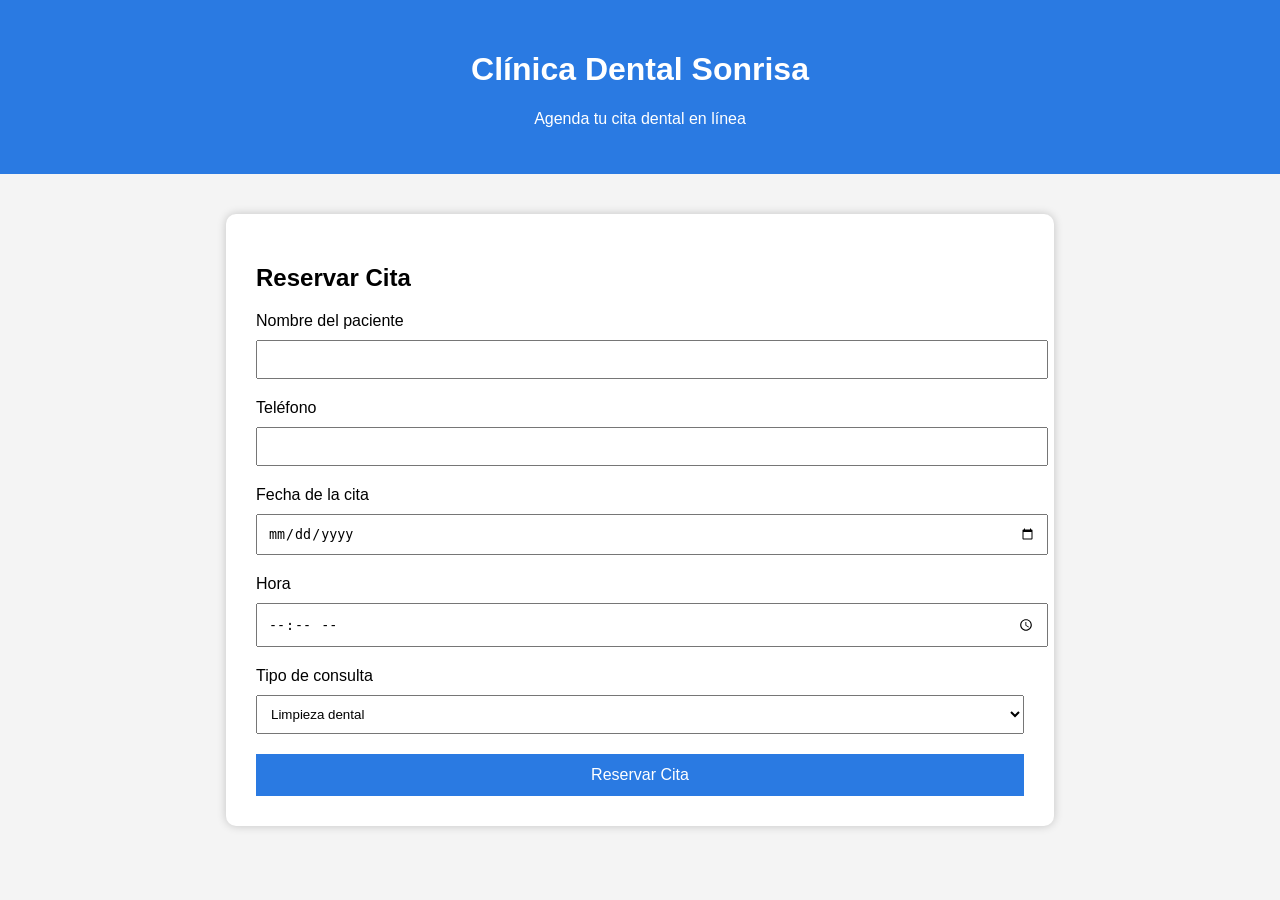
<file: index.html>
<!DOCTYPE html>
<html lang="es">
<head>
<meta charset="UTF-8">
<title>Clínica Dental</title>

<style>

body{
font-family: Arial;
background:#f4f4f4;
margin:0;
}

header{
background:#2a7ae2;
color:white;
text-align:center;
padding:30px;
}

.container{
width:60%;
margin:auto;
margin-top:40px;
background:white;
padding:30px;
border-radius:10px;
box-shadow:0px 0px 10px rgba(0,0,0,0.2);
}

input, select{
width:100%;
padding:10px;
margin-top:10px;
margin-bottom:20px;
}

button{
background:#2a7ae2;
color:white;
border:none;
padding:12px;
width:100%;
font-size:16px;
cursor:pointer;
}

button:hover{
background:#1e5fb5;
}

</style>

</head>
<body>

<header>
<h1>Clínica Dental Sonrisa</h1>
<p>Agenda tu cita dental en línea</p>
</header>

<div class="container">

<h2>Reservar Cita</h2>

<form action="guardar_cita.php" method="POST">

<label>Nombre del paciente</label>
<input type="text" name="nombre" required>

<label>Teléfono</label>
<input type="text" name="telefono" required>

<label>Fecha de la cita</label>
<input type="date" name="fecha" required>

<label>Hora</label>
<input type="time" name="hora" required>

<label>Tipo de consulta</label>
<select name="consulta">
<option>Limpieza dental</option>
<option>Revisión</option>
<option>Ortodoncia</option>
<option>Blanqueamiento</option>
</select>

<button type="submit">Reservar Cita</button>

</form>

</div>

</body>
</html>
</file>
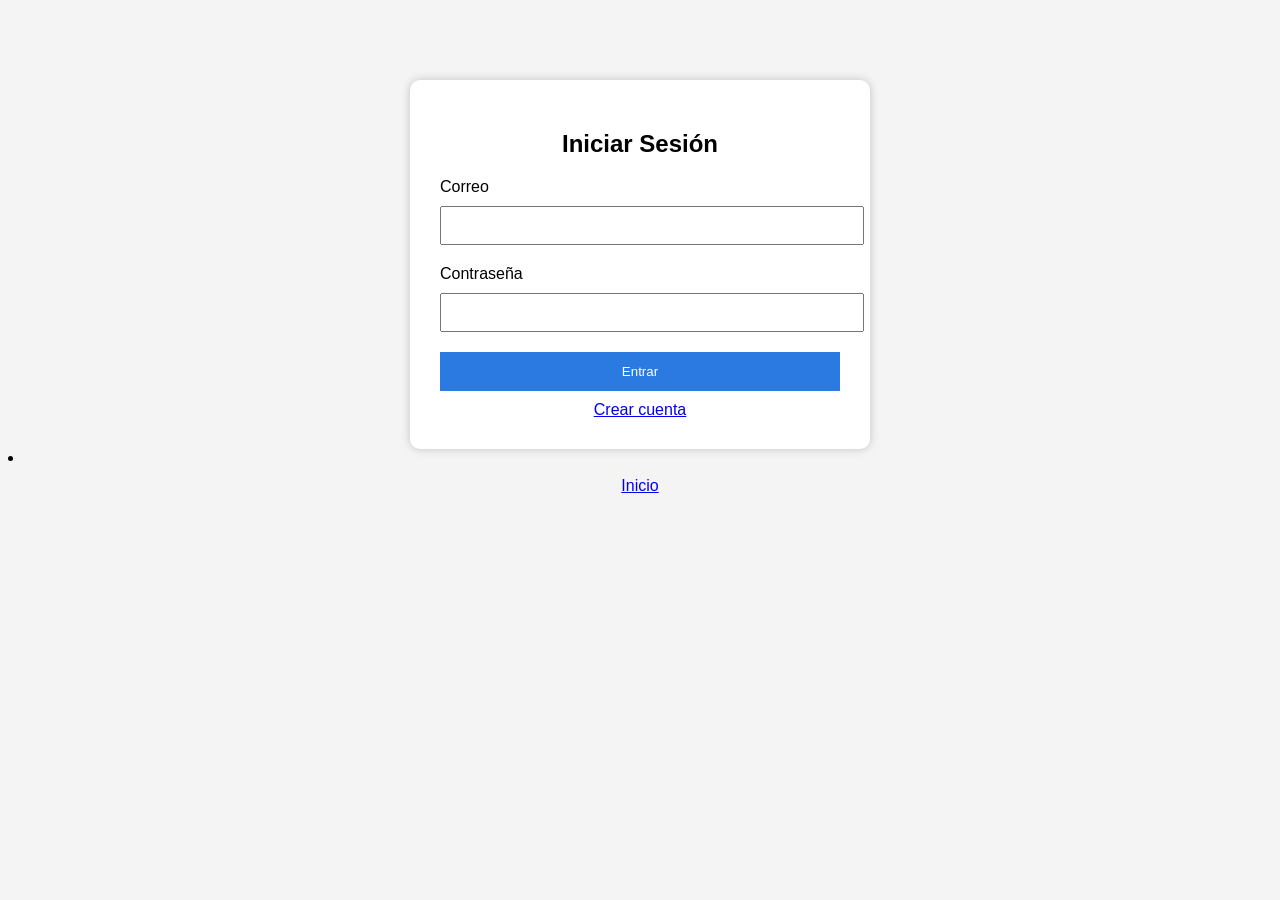
<file: login.html>
<!DOCTYPE html>
<html lang="es">
<head>
<meta charset="UTF-8">
<title>Login - Clínica Dental</title>

<style>

body{
font-family: Arial;
background:#f4f4f4;
}

.container{
width:400px;
margin:auto;
margin-top:80px;
background:white;
padding:30px;
border-radius:10px;
box-shadow:0px 0px 10px rgba(0,0,0,0.2);
}

h2{
text-align:center;
}

input{
width:100%;
padding:10px;
margin-top:10px;
margin-bottom:20px;
}

button{
width:100%;
padding:12px;
background:#2a7ae2;
color:white;
border:none;
cursor:pointer;
}

button:hover{
background:#1d5bbf;
}

a{
display:block;
text-align:center;
margin-top:10px;
}

</style>

</head>

<body>

<div class="container">

<h2>Iniciar Sesión</h2>

<form action="verificar_login.php" method="POST">

<label>Correo</label>
<input type="email" name="correo" required>

<label>Contraseña</label>
<input type="password" name="password" required>

<button type="submit">Entrar</button>

</form>

<a href="registro.html">Crear cuenta</a>

</div>
<li class="nav-item">
<a class="nav-link" href="Principal.html">Inicio</a>
</li>
</body>
</html>
</file>
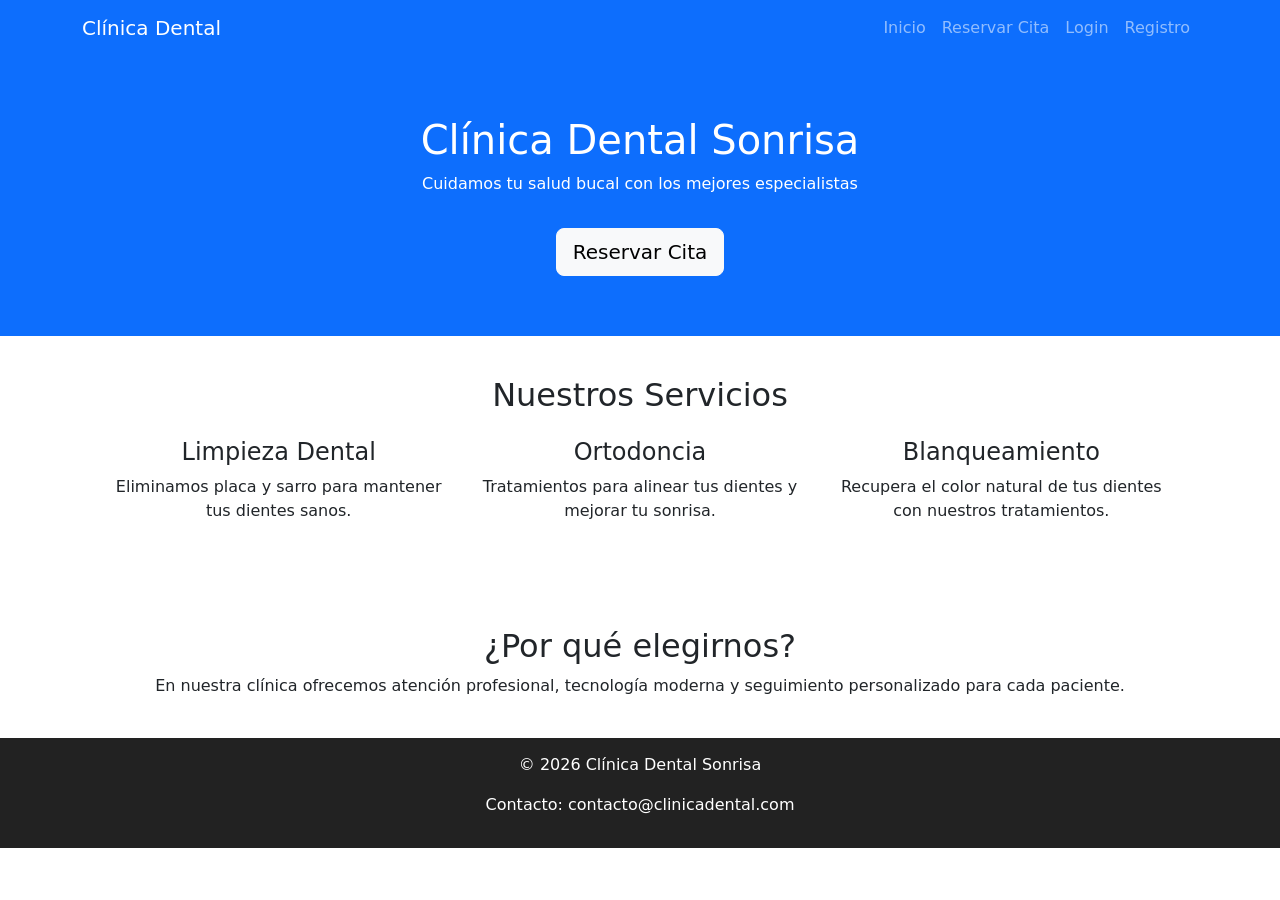
<file: Principal.html>
<!DOCTYPE html>
<html lang="es">
<head>
<meta charset="UTF-8">
<meta name="viewport" content="width=device-width, initial-scale=1.0">

<title>Clínica Dental Sonrisa</title>

<link href="https://cdn.jsdelivr.net/npm/bootstrap@5.3.2/dist/css/bootstrap.min.css" rel="stylesheet">

<style>
header{
background:#0d6efd;
color:white;
padding:60px;
text-align:center;
}

.servicios{
padding:40px;
}

footer{
background:#222;
color:white;
text-align:center;
padding:15px;
margin-top:40px;
}
</style>

</head>
<body>

<!-- NAVBAR -->
<nav class="navbar navbar-expand-lg navbar-dark bg-primary">
<div class="container">

<a class="navbar-brand" href="#">Clínica Dental</a>

<button class="navbar-toggler" type="button" data-bs-toggle="collapse" data-bs-target="#menu">
<span class="navbar-toggler-icon"></span>
</button>

<div class="collapse navbar-collapse" id="menu">
<ul class="navbar-nav ms-auto">

<li class="nav-item">
<a class="nav-link" href="Principal.html">Inicio</a>
</li>

<li class="nav-item">
<a class="nav-link" href="reservar_cita.html">Reservar Cita</a>
</li>

<li class="nav-item">
<a class="nav-link" href="login.html">Login</a>
</li>

<li class="nav-item">
<a class="nav-link" href="registro.html">Registro</a>
</li>

</ul>
</div>

</div>
</nav>

<!-- HEADER -->
<header>
<h1>Clínica Dental Sonrisa</h1>
<p>Cuidamos tu salud bucal con los mejores especialistas</p>

<a href="reservar_cita.html" class="btn btn-light btn-lg mt-3">
Reservar Cita
</a>
</header>

<!-- SERVICIOS -->
<section class="servicios container text-center">

<h2>Nuestros Servicios</h2>

<div class="row mt-4">

<div class="col-md-4">
<h4>Limpieza Dental</h4>
<p>Eliminamos placa y sarro para mantener tus dientes sanos.</p>
</div>

<div class="col-md-4">
<h4>Ortodoncia</h4>
<p>Tratamientos para alinear tus dientes y mejorar tu sonrisa.</p>
</div>

<div class="col-md-4">
<h4>Blanqueamiento</h4>
<p>Recupera el color natural de tus dientes con nuestros tratamientos.</p>
</div>

</div>

</section>

<!-- INFORMACION -->
<section class="container text-center mt-5">

<h2>¿Por qué elegirnos?</h2>

<p>
En nuestra clínica ofrecemos atención profesional, tecnología moderna
y seguimiento personalizado para cada paciente.
</p>

</section>

<!-- FOOTER -->
<footer>

<p>© 2026 Clínica Dental Sonrisa</p>
<p>Contacto: contacto@clinicadental.com</p>

</footer>

</body>
</html>
</file>
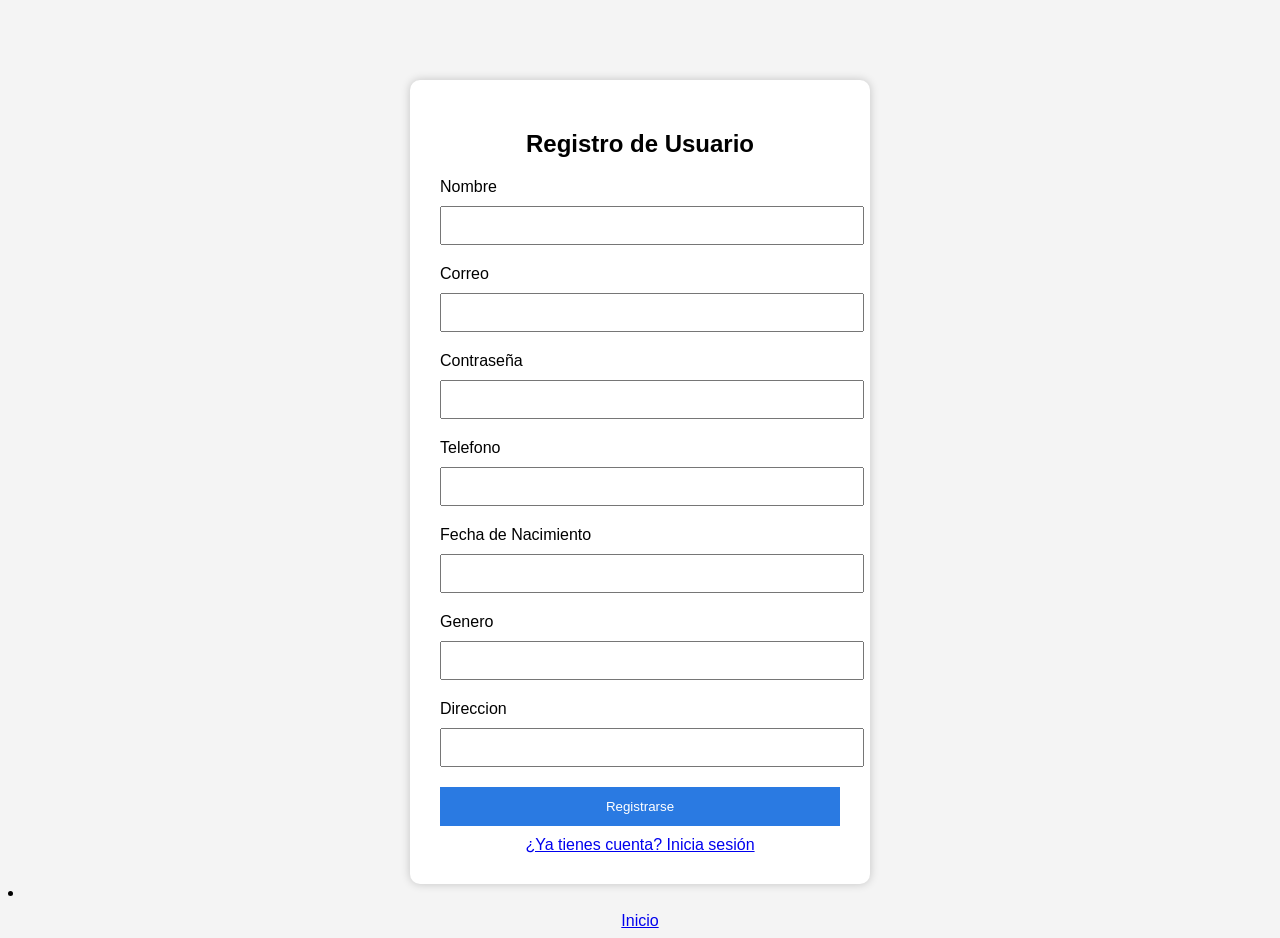
<file: registro.html>
<!DOCTYPE html>
<html lang="es">
<head>
<meta charset="UTF-8">
<title>Registro - Clínica Dental</title>

<style>

body{
font-family: Arial;
background:#f4f4f4;
}

.container{
width:400px;
margin:auto;
margin-top:80px;
background:white;
padding:30px;
border-radius:10px;
box-shadow:0px 0px 10px rgba(0,0,0,0.2);
}

h2{
text-align:center;
}

input{
width:100%;
padding:10px;
margin-top:10px;
margin-bottom:20px;
}

button{
width:100%;
padding:12px;
background:#2a7ae2;
color:white;
border:none;
cursor:pointer;
}

button:hover{
background:#1d5bbf;
}

a{
display:block;
text-align:center;
margin-top:10px;
}

</style>

</head>

<body>

<div class="container">

<h2>Registro de Usuario</h2>

<form action="guardar_usuario.php" method="POST">

<label>Nombre</label>
<input type="text" name="nombre" required>

<label>Correo</label>
<input type="email" name="correo" required>

<label>Contraseña</label>
<input type="password" name="password" required>

<label>Telefono</label>
<input type="telefono" name="telefono">

<label>Fecha de Nacimiento</label>
<input type="Fecha" name="Fecha" required>

<label>Genero</label>
<input type="genero" name="genero" required>

<label>Direccion</label>
<input type="direccion" name="direccion" required>

<button type="submit">Registrarse</button>

</form>

<a href="login.html">¿Ya tienes cuenta? Inicia sesión</a>

</div>
<li class="nav-item">
<a class="nav-link" href="Principal.html">Inicio</a>
</li>

</body>
</html>
</file>
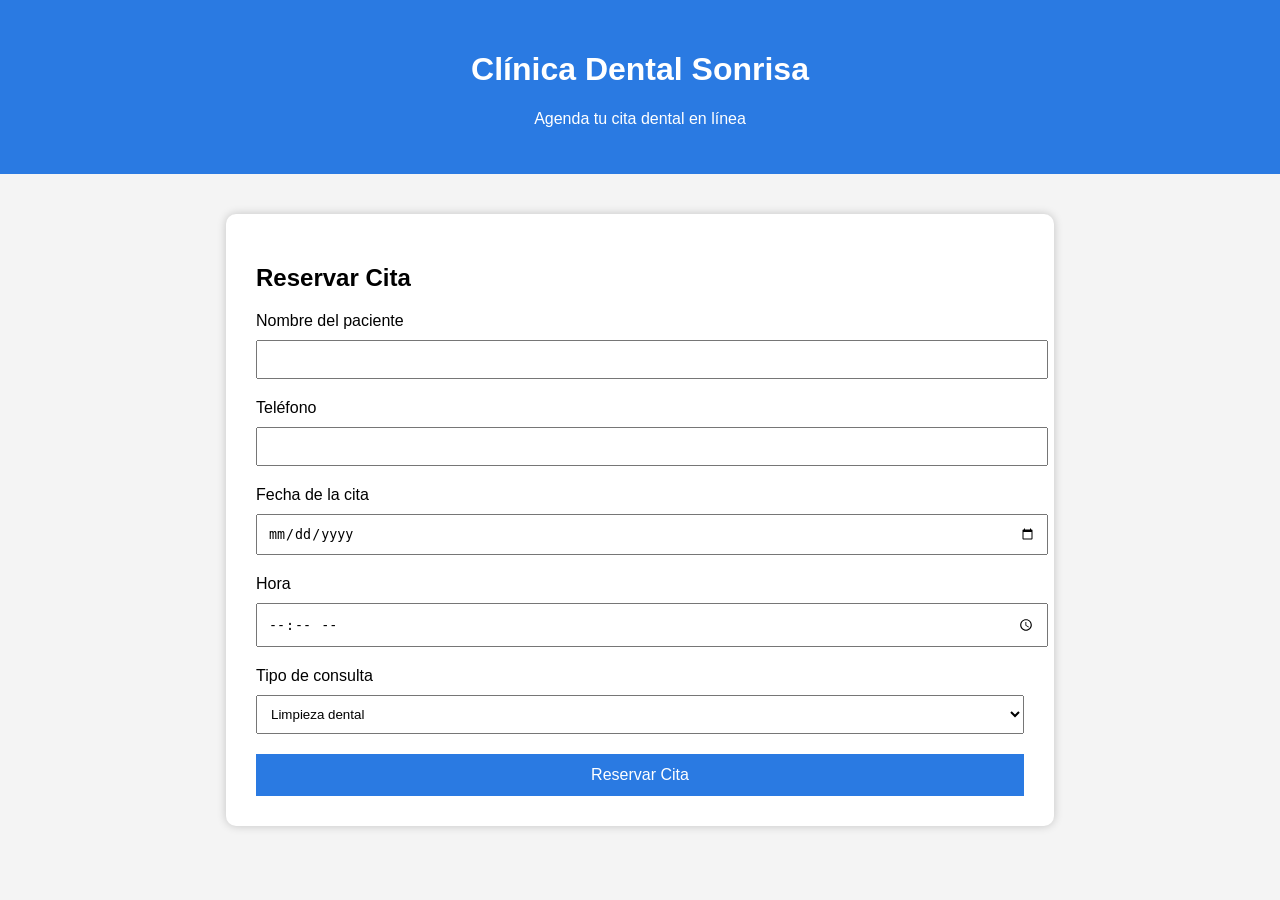
<file: reservar_cita.html>
<!DOCTYPE html>
<html lang="es">
<head>
<meta charset="UTF-8">
<title>Clínica Dental</title>
<link rel="stylesheet" href="style.css">

</head>
<body>

<header>
<h1>Clínica Dental Sonrisa</h1>
<p>Agenda tu cita dental en línea</p>
</header>

<div class="container">

<h2>Reservar Cita</h2>

<form action="guardar_cita.php" method="POST">

<label>Nombre del paciente</label>
<input type="text" name="nombre" required>

<label>Teléfono</label>
<input type="text" name="telefono" required>

<label>Fecha de la cita</label>
<input type="date" name="fecha" required>

<label>Hora</label>
<input type="time" name="hora" required>

<label>Tipo de consulta</label>
<select name="consulta">
<option>Limpieza dental</option>
<option>Revisión</option>
<option>Ortodoncia</option>
<option>Blanqueamiento</option>
</select>

<button type="submit">Reservar Cita</button>

</form>

</div>

</body>
</html>
</file>
<file: style.css>
body{
font-family: Arial;
background:#f4f4f4;
margin:0;
}

header{
background:#2a7ae2;
color:white;
text-align:center;
padding:30px;
}

.container{
width:60%;
margin:auto;
margin-top:40px;
background:white;
padding:30px;
border-radius:10px;
box-shadow:0px 0px 10px rgba(0,0,0,0.2);
}

input, select{
width:100%;
padding:10px;
margin-top:10px;
margin-bottom:20px;
}

button{
background:#2a7ae2;
color:white;
border:none;
padding:12px;
width:100%;
font-size:16px;
cursor:pointer;
}

button:hover{
background:#1e5fb5;
}
</file>
